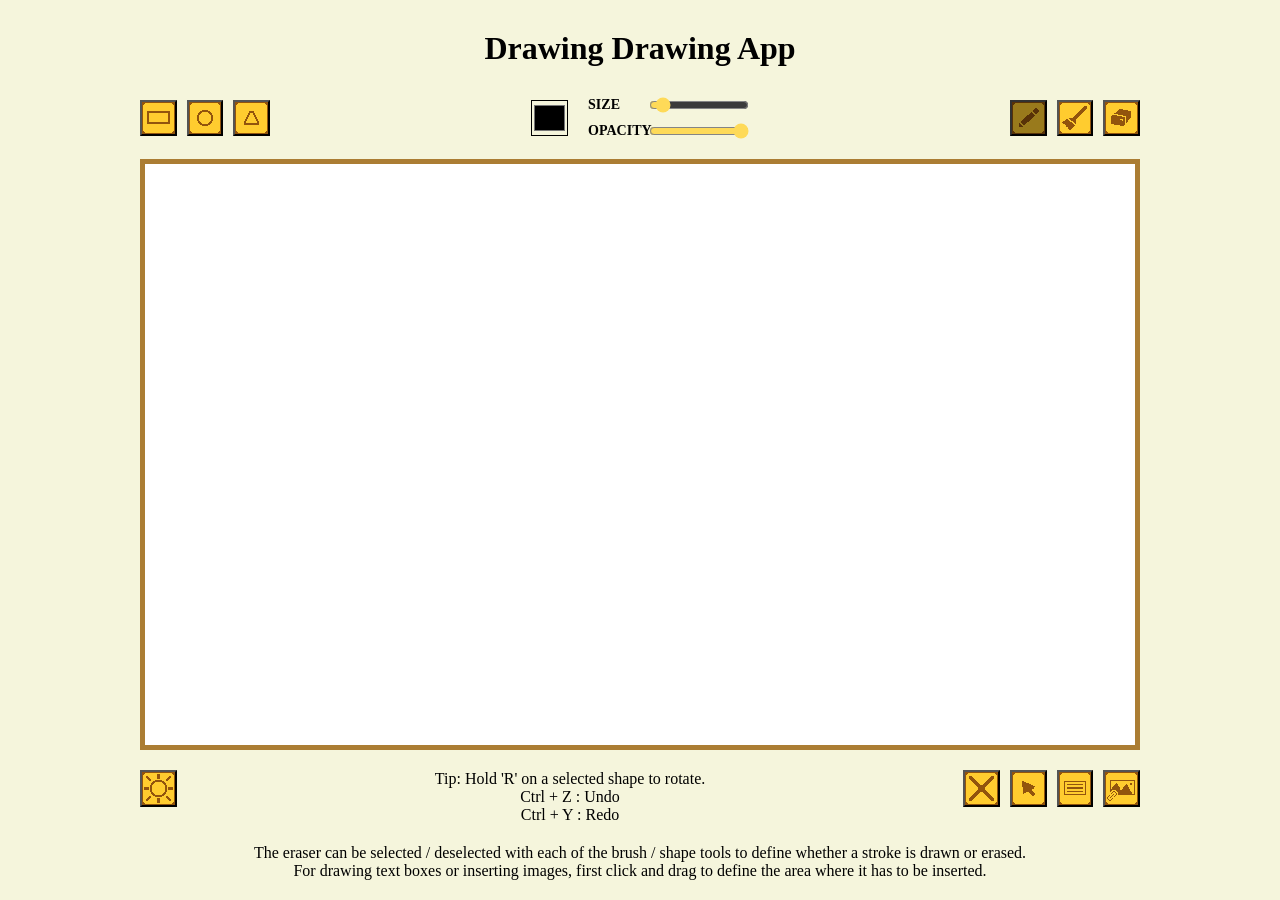
<file: index.html>
<!DOCTYPE html>
<html>

<head>
    <link rel="stylesheet" href="styles.css">
    <title>
        Drawing Drawing App
    </title>
</head>

<body>
    <div class="app-wrapper">

        <header class="header">
            <h1>Drawing Drawing App</h1>
        </header>

        <nav class="topControls">
            <div class="control topLeft">
                <button title="Rectangle" class="iconButton" id="rectButton">
                    <img src="Icons/Light/rectangle.png">
                </button>
                <button title="Circle" class="iconButton" id="circleButton">
                    <img src="Icons/Light/circle.png">
                </button>
                <button title="Triangle" class="iconButton" id="triangleButton">
                    <img src="Icons/Light/triangle.png">
                </button>
            </div>

            <div class="control topCenter">
                <input type="color" id="colourSelect" value="#000000" class="color-picker">
                <div class="sliderGroup">
                    <div class="sliderContainer">
                        <label for="sizeSlider">SIZE</label>
                        <input type="range" id="sizeSlider" min="1" max="50" value="5" class="slider"
                            title="Brush Size">
                    </div>
                    <div class="sliderContainer">
                        <label for="opacitySlider">OPACITY</label>
                        <input type="range" id="opacitySlider" min="0" max="1" value="1" class="slider" step="0.05"
                            title="Opacity">
                    </div>
                </div>
            </div>

            <div class="control topRight">
                <button title="Pen" class="iconButton" id="penButton">
                    <img src="Icons/Light/pen.png">
                </button>
                <button title="Flat Brush" class="iconButton" id="brushButton">
                    <img src="Icons/Light/brush.png">
                </button>
                <button title="Eraser" class="iconButton" id="eraserButton">
                    <img src="Icons/Light/eraser.png">
                </button>
            </div>
        </nav>

        <main class="canvasArea">
            <canvas id="canvas" width="1000" height="500"></canvas>
        </main>

        <div class="bottomControls">
            <div class="bottomLeft">
                <button title="Theme" class="iconButton" id="modeButton">
                    <img src="Icons/Light/mode.png">
                </button>
            </div>
            <div class="bottomCenter">
                <span id="statusText">Tip: Hold 'R' on a selected shape to rotate.<br>
                    Ctrl + Z : Undo <br>
                    Ctrl + Y : Redo
                </span>
            </div>

            <div class="bottomRight">
                <button title="Clear Canvas" class="iconButton" id="clearButton">
                    <img src="Icons/Light/clear.png">
                </button>
                <button title="Select" class="iconButton" id="selectButton">
                    <img src="Icons/Light/select.png">
                </button>
                <button title="Text" class="iconButton" id="textButton">
                    <img src="Icons/Light/textbox.png">
                </button>
                <button title="Image" class="iconButton" id="imageButton">
                    <img src="Icons/Light/linkimage.png">
                </button>
            </div>
        </div>
        <div class="toolTips">
            <div class="bottomCenter">
                <span>The eraser can be selected / deselected with each of the brush / shape tools to define whether a stroke is drawn or erased.
                    <br>For drawing text boxes or inserting images, first click and drag to define the area where it has to be inserted.
                </span>
            </div>
        </div>
        <script src="behaviour.js"></script>
</body>

</html>
</file>
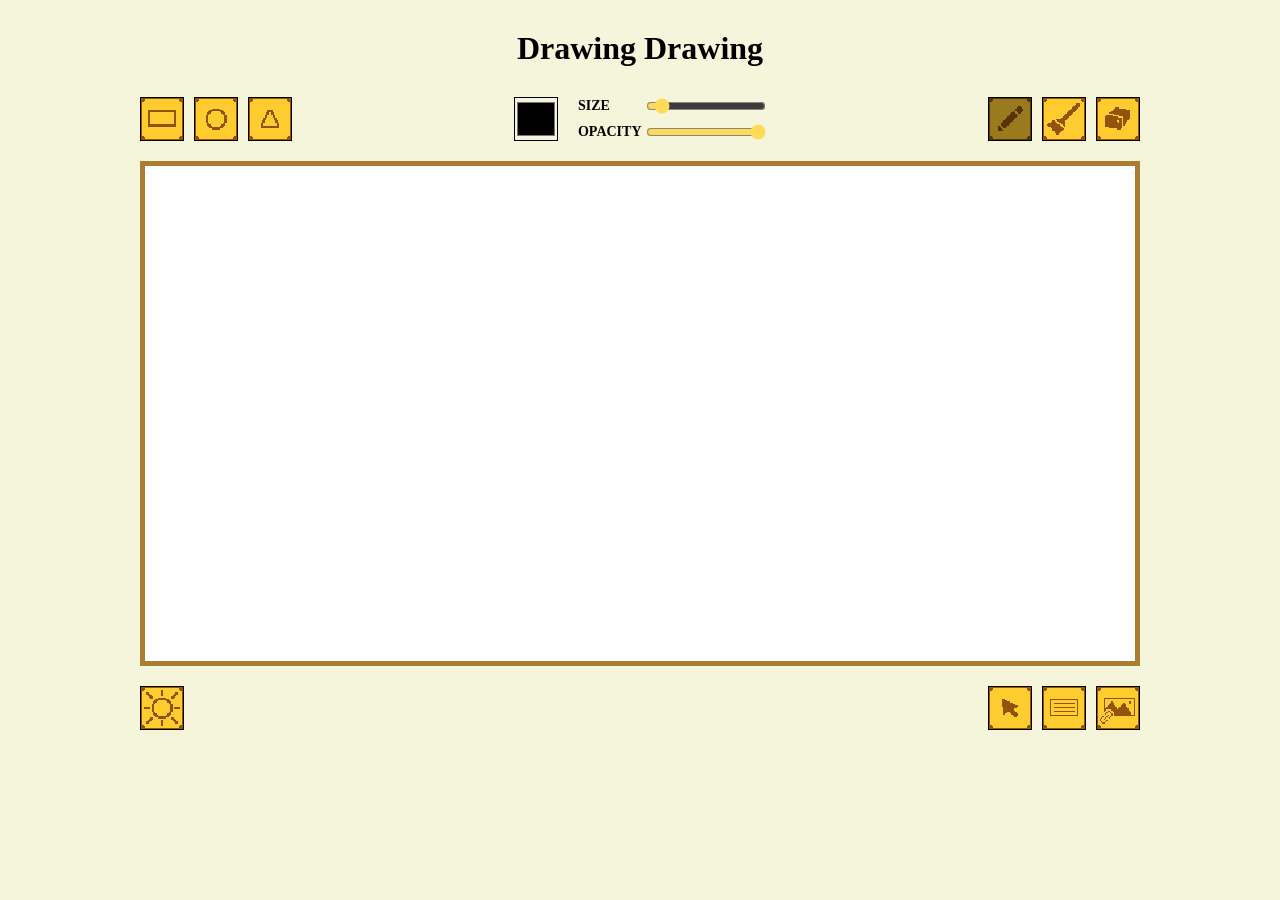
<file: HTML_CSS_JS/index.html>
<!DOCTYPE html>
<html>

<head>
    <link rel="stylesheet" href="styles.css">
    <title>
        Drawing App
    </title>
</head>

<body>
    <div class="app-wrapper">

        <header class="header">
            <h1>Drawing Drawing</h1>
        </header>

        <nav class="topControls">
            <div class="control topLeft">
                <button class="iconButton" id="rectButton">
                    <img src="Icons/Light/rectangle.png">
                </button>
                <button class="iconButton" id="circleButton">
                    <img src="Icons/Light/circle.png">
                </button>
                <button class="iconButton" id="triangleButton">
                    <img src="Icons/Light/triangle.png">
                </button>
            </div>

            <div class="control topCenter">
                <input type="color" id="colourSelect" value="#000000" class="color-picker">
                <div class="sliderGroup">
                    <div class="sliderContainer">
                        <label for="sizeSlider">SIZE</label>
                        <input type="range" id="sizeSlider" min="1" max="50" value="5" class="slider"
                            title="Brush Size">
                    </div>
                    <div class="sliderContainer">
                        <label for="opacitySlider">OPACITY</label>
                        <input type="range" id="opacitySlider" min="0" max="1" value="1" class="slider" step="0.05"
                            title="Opacity">
                    </div>
                </div>
            </div>

            <div class="control topRight">
                <button class="iconButton" id="penButton">
                    <img src="Icons/Light/pen.png">
                </button>
                <button class="iconButton" id="brushButton">
                    <img src="Icons/Light/brush.png">
                </button>
                <button class="iconButton" id="eraserButton">
                    <img src="Icons/Light/eraser.png">
                </button>
            </div>
        </nav>

        <main class="canvasArea">
            <canvas id="canvas" width="1000" height="500"></canvas>
        </main>

        <footer class="bottomControls">
            <div class="bottomLeft">
                <button class="iconButton" id="modeButton">
                    <img src="Icons/Light/mode.png">
                </button>
            </div>

            <div class="bottomRight">
                <button class="iconButton" id="selectButton">
                    <img src="Icons/Light/select.png">
                </button>
                <button class="iconButton" id="textButton">
                    <img src="Icons/Light/textbox.png">
                </button>
                <button class="iconButton" id="imageButton">
                    <img src="Icons/Light/linkimage.png">
                </button>
            </div>
        </footer>

    </div>
    <script src="behaviour.js"></script>
</body>

</html>
</file>
<file: styles.css>
html, body {
    height: 100vh;
    height: 100dvh;
    overflow: hidden;
}

.header, .topControls, .bottomControls, .toolTips {
    flex-shrink: 0; 
}

:root {
    --bgColour: beige;
    --textColour: #000000;
    --canvasBg: #ffffff; 
    --canvasBorder: #ab7d33;
    --sliderColour: #feda58;
}

body.darkMode {
    --bgColour: #1b1c2e;
    --textColour: #eeeeee;
    --canvasBg: #888888;
    --canvasBorder: #aaa6ff;
    --sliderColour: #5d33c9; 
}

body {
    background-color: var(--bgColour);
    color: var(--textColour);
    transition: background-color 0.3s ease, color 0.3s ease; 
    padding: 1.25em;
    display: flex;
    flex-direction: column;
}

#canvas {
    background-color: var(--canvasBg);
    border-style: solid;
    border-width: 0.3125em;
    border-color: var(--canvasBorder);
    display: block;
    width: 100%;
    height: 100%;
    box-sizing: border-box;
}

* {
    image-rendering: pixelated;
    box-sizing: border-box;
    margin: 0;
    padding: 0;
}

.app-wrapper {
    display: flex;
    flex-direction: column;
    gap: 1.25em;
    width: 100%;
    max-width: 62.5em;
    margin: 0 auto;
    height: 100%;
}

.header {
    text-align: center;
    padding: 0.625em;
    background-color: transparent;
    border-color: transparent;
}

.topControls {
    display: flex;
    width: 100%;
    align-items: center;
}

.control {
    flex: 1;
    display: flex;
    align-items: center;
    gap: 0.625em;
}

.topLeft {
    justify-content: flex-start;
}

.topCenter {
    justify-content: center;
    gap: 1.25em;
}

.topRight {
    justify-content: flex-end;
}

input[type="color"].color-picker {
    width: 2.75em;
    height: 2.75em;
    cursor: pointer;
    background: none;
}

input[type="range"].opacity-range {
    width: 6.25em;
    cursor: pointer;
}

.canvasArea {
    width: 100%;
    display: flex;
    justify-content: center;
    flex-grow: 1;
    flex-shrink: 1;
    min-height: 0;
}

.bottomControls {
    display: flex;
    justify-content: space-between;
    width: 100%;
}

.bottomCenter {
    flex-grow: 1;
    text-align: center;
}

.bottomRight {
    display: flex;
    gap: 0.625em;
}

.iconButton {
    width: 2.75em;
    height: 2.75em;
    background-color: white;
    cursor: pointer;
}

.iconButton:active {
    filter: brightness(0.5);
}

.iconButton img {
  width: 100%;
  height: 100%;
  object-fit: contain; 
  display: block;
  pointer-events: none; 
}

.iconButton.toggled {
    filter: brightness(0.6);
    box-shadow: inset 0 0 0.3125em rgba(0,0,0,0.5);
}

.sliderGroup {
  display: flex;
  flex-direction: column;
  gap: 0.625em;
  justify-content: center;
}

.sliderContainer {
    display: flex;
    align-items: center;
    gap: 0.5em;
}

.sliderContainer label {
    font-size: 0.875em;
    font-weight: bold;
    color: var(--textColour);
    width: 3.75em;
}

.slider {
  width: 7.5em;
  accent-color: var(--sliderColour);
  cursor: pointer;
}
</file>
<file: HTML_CSS_JS/styles.css>
:root {
    --bgColour: beige;
    --textColour: #000000;
    --canvasBg: #ffffff; 
    --canvasBorder: #ab7d33;
    --sliderColour: #feda58;
}

body.darkMode {
    --bgColour: #1b1c2e;
    --textColour: #eeeeee;
    --canvasBg: #888888;
    --canvasBorder: #aaa6ff;
    --sliderColour: #5d33c9; 
}

body {
    background-color: var(--bgColour);
    color: var(--textColour);
    transition: background-color 0.3s ease, color 0.3s ease; 
    padding: 20px;
}

#canvas {
    background-color: var(--canvasBg);
    border-style: solid;
    border-width: 5px;
    border-color: var(--canvasBorder);
    /*Add scaling of canvas*/
    display: block;
    max-width: 100%;
    height: auto;
}

* {
    image-rendering: pixelated;
    box-sizing: border-box;
    margin: 0;
    padding: 0;
}

.app-wrapper {
    display: flex;
    flex-direction: column;
    gap: 20px;
    width: 100%;
    max-width: 1000px;
    margin: 0 auto;
}

.header {
    text-align: center;
    padding: 10px;
    background-color: transparent;
    border-color: transparent;
}

.topControls {
    display: flex;
    width: 100%;
    align-items: center;
}

.control {
    flex: 1;
    display: flex;
    align-items: center;
    gap: 10px;
}

.topLeft {
    justify-content: flex-start;
}

.topCenter {
    justify-content: center;
    gap: 20px;
}

.topRight {
    justify-content: flex-end;
}

input[type="color"].color-picker {
    width: 44px;
    height: 44px;
    border: 1px solid black;
    cursor: pointer;
    background: none;
}

input[type="range"].opacity-range {
    width: 100px;
    cursor: pointer;
}

.canvasArea {
    width: 100%;
    display: flex;
    justify-content: center;
}

.bottomControls {
    display: flex;
    justify-content: space-between;
    width: 100%;
}

.bottomRight {
    display: flex;
    gap: 10px;
}

.iconButton {
    width: 44px;
    height: 44px;
    background-color: white;
    border: 1px solid black;
    cursor: pointer;
}

.iconButton:active {
    filter: brightness(0.5)
}

.iconButton img {
  width: 100%;
  height: 100%;
  object-fit: contain; 
  display: block;
  pointer-events: none; 
}

.iconButton.toggled {
    filter: brightness(0.6);
    box-shadow: inset 0 0 5px rgba(0,0,0,0.5);
}

.sliderGroup {
  display: flex;
  flex-direction: column;
  gap: 10px;
  justify-content: center;
}

.sliderContainer {
    display: flex;
    align-items: center;
    gap: 8px;
}
.sliderContainer label {
    font-size: 14px;
    font-weight: bold;
    color: var(--textColour);
    width: 60px; 
}
.slider {
  width: 120px;
  accent-color: var(--sliderColour);
  cursor: pointer;
}
</file>
